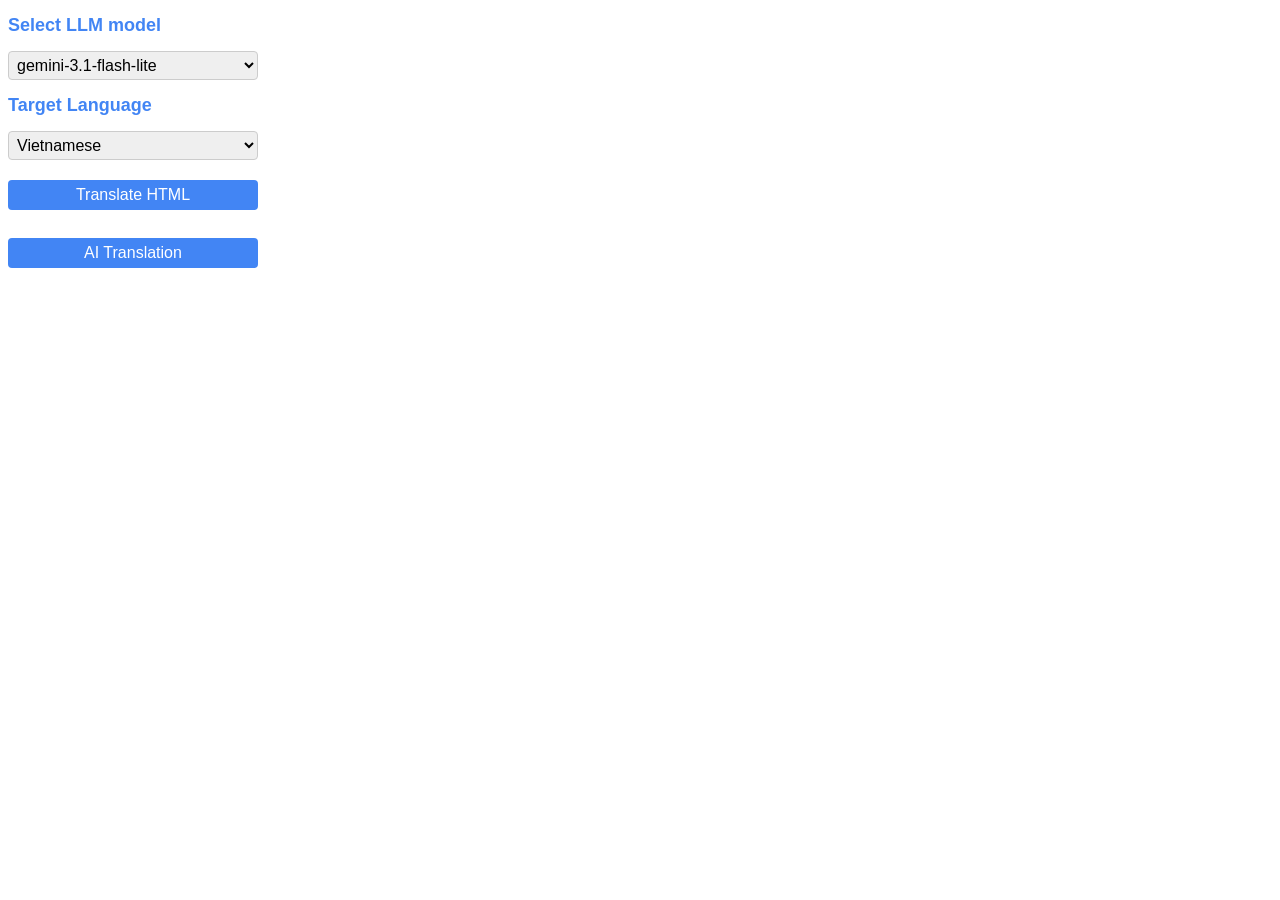
<file: extension/index.html>
<!DOCTYPE html>
<html>
<head>
  <head>
    <link rel="stylesheet" href="index.css">
  </head>
</head>
<body>
  <h2>Select LLM model</h2>
  <select id="modelSelect" >
    <option value="gemini">gemini-3.1-flash-lite</option>
    <option value="localhost">localhost</option>
    <option value="chatgpt">gpt-5.4-mini</option>
    <option value="deepseek">deepseek-v4-flash</option>
    <option value="qwen">qwen3.5-flash</option>
  </select>
  <h2>Target Language</h2>
  <select id="languageSelect">
    <option value="vi">Vietnamese</option>
    <option value="cn">Chinese</option>
    <option value="jp">Japanese</option>
    <option value="kr">Korean</option>
  </select>
  <input type="button" id="translateHtmlBtn" value="Translate HTML"/>
  <input type="button" id="aiTranslationBtn" value="AI Translation"/>
  <script src="index.js"></script>
</body>
</html>
</file>
<file: extension/index.css>
body { width: 250px; font-family: Arial, sans-serif; }
h2 { color: #4285f4; font-size: 18px; }
select {
  padding: 4px;
  font-size: 16px;
  border: 1px solid #ccc;
  border-radius: 4px;
  width: 100%;
}

input[type="button"] {
  margin-top: 20px;
  margin-bottom: 8px;
  padding: 6px 12px;
  font-size: 16px;
  color: #fff;
  background-color: #4285f4;
  border: none;
  border-radius: 4px;
  width: 100%;
  cursor: pointer;
}
</file>
